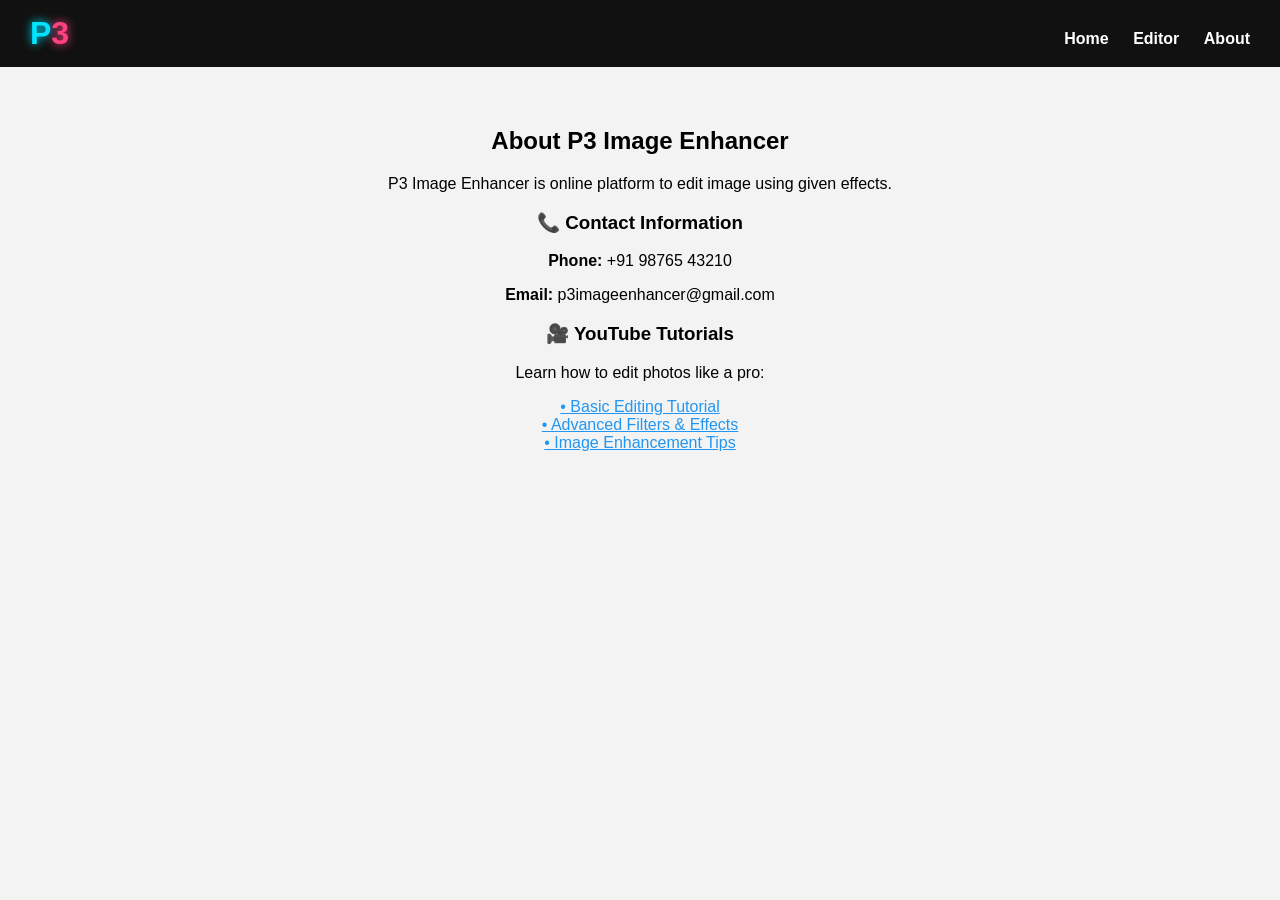
<file: P3_Picture_Perefect_Pro/about.html>
<!DOCTYPE html>
<html lang="en">
<head>
    <meta charset="UTF-8">
    <title>About P3 Image Enhancer</title>
    <link rel="stylesheet" href="style.css">
</head>
<body>

<header>
    <div class="logo">P<span>3</span></div>
    <nav>
        <a href="index.html">Home</a>
        <a href="enhance.html">Editor</a>
        <a href="about.html">About</a>
    </nav>
</header>

<section class="content">
    <h2>About P3 Image Enhancer</h2>
    <p>P3 Image Enhancer is online platform to edit image using given effects.

    <h3>📞 Contact Information</h3>
    <p><b>Phone:</b> +91 98765 43210</p>
    <p><b>Email:</b> p3imageenhancer@gmail.com</p>

    <h3>🎥 YouTube Tutorials</h3>
    <p>Learn how to edit photos like a pro:</p>
    <ul style="list-style:none; padding:0;">
        <li><a href="https://www.youtube.com/watch?v=QwZT7T-TXT0" target="_blank">• Basic Editing Tutorial</a></li>
        <li><a href="https://www.youtube.com/watch?v=F5GAf2O5lXo" target="_blank">• Advanced Filters & Effects</a></li>
        <li><a href="https://www.youtube.com/watch?v=vv7gZpV5RBc" target="_blank">• Image Enhancement Tips</a></li>
    </ul>
</section>

</body>
</html>
</file>
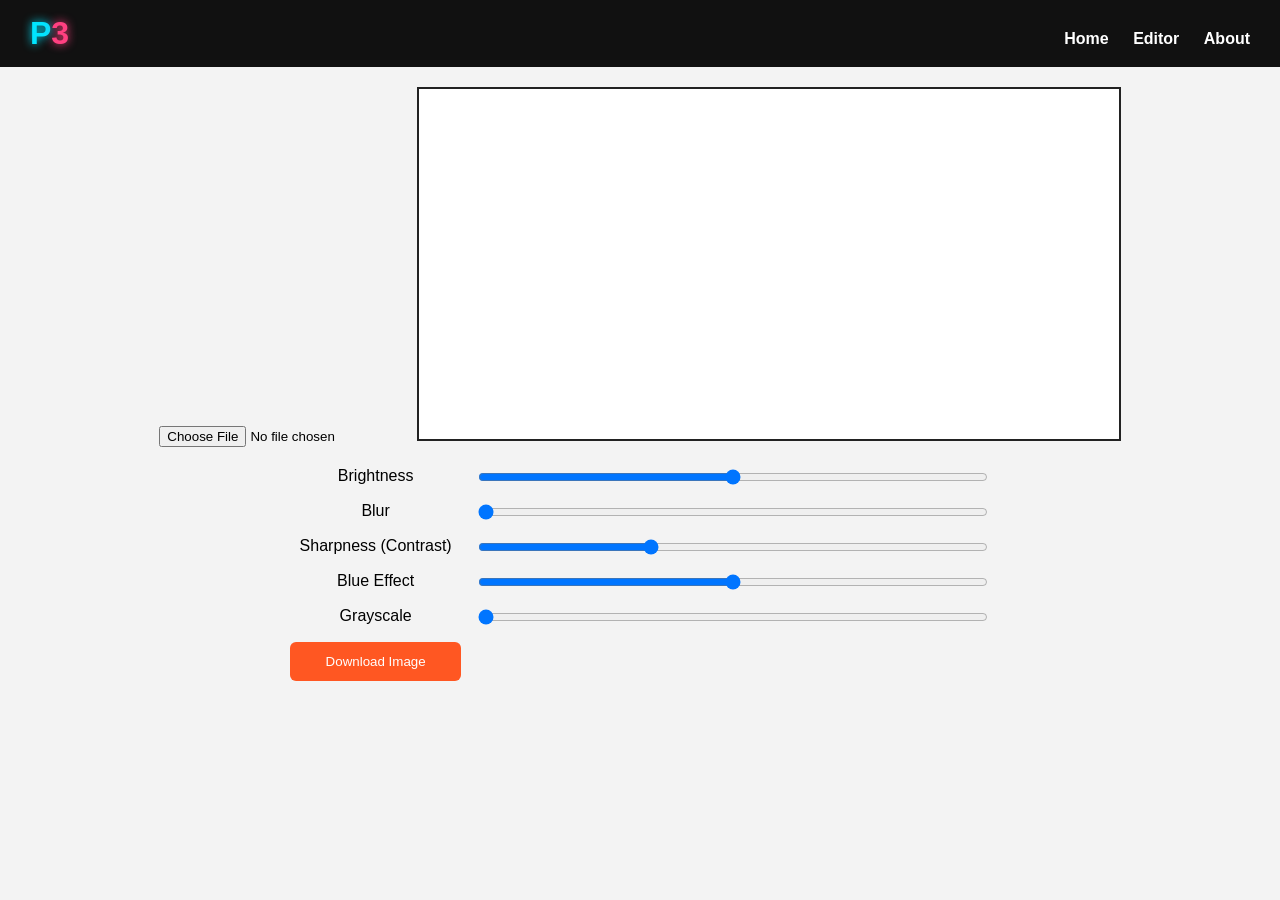
<file: P3_Picture_Perefect_Pro/enhance.html>
<!DOCTYPE html>
<html lang="en">
<head>
    <meta charset="UTF-8">
    <title>P3 Image Editor</title>
    <link rel="stylesheet" href="style.css">
</head>
<body>

<header>
    <div class="logo">P<span>3</span></div>
    <nav>
        <a href="index.html">Home</a>
        <a href="enhance.html">Editor</a>
        <a href="about.html">About</a>
    </nav>
</header>

<div class="editor-container">

    <input type="file" id="upload" accept="image/*" class="upload-btn">

    <canvas id="canvas"></canvas>

    <div class="controls">
        <label>Brightness</label>
        <input type="range" id="brightness" min="0" max="200" value="100">

        <label>Blur</label>
        <input type="range" id="blur" min="0" max="10" value="0">

        <label>Sharpness (Contrast)</label>
        <input type="range" id="sharpness" min="50" max="200" value="100">

        <label>Blue Effect</label>
        <input type="range" id="blue" min="0" max="200" value="100">

        <label>Grayscale</label>
        <input type="range" id="gray" min="0" max="100" value="0">

        <button id="downloadBtn" class="btn">Download Image</button>
    </div>

</div>

<script src="P3.js"></script> <!-- to fetch js code from js file-->

</body>
</html>
</file>
<file: P3_Picture_Perefect_Pro/style.css>
/* ---------- GLOBAL ---------- */
body {
    margin: 0;
    font-family: Arial, sans-serif;
    background: #f3f3f3;
    overflow-x: hidden;
}

header {
    background: #111;
    color: white;
    display: flex;
    justify-content: space-between;
    padding: 15px 30px;
    align-items: center;
    flex-wrap: wrap;
}

/* Logo */
.logo {
    font-size: 32px;
    font-weight: bold;
    color: #00e5ff;
    text-shadow: 0 0 10px #00e5ff;
}
.logo span {
    color: #ff4081;
    text-shadow: 0 0 10px #ff4081;
}

/* Nav */
nav a {
    color: white;
    text-decoration: none;
    margin-left: 20px;
    font-weight: bold;
    display: inline-block;
}

nav {
    margin-top: 10px;
}

/* ---------- SLIDESHOW ---------- */
.slideshow {
    width: 100%;
    height: 60vh;
    max-height: 500px;
    position: relative;
    overflow: hidden;
}
.slide {
    width: 100%;
    height: 100%;
    position: absolute;
    opacity: 0;
    object-fit: cover;
    transition: opacity 1.5s;
}
.slide.active {
    opacity: 1;
}

/* ---------- HERO TEXT ---------- */
.hero-text {
    text-align: center;
    padding: 40px 20px;
}
.hero-text h1 {
    font-size: 40px;
}
.hero-text p {
    font-size: 20px;
}

.btn {
    padding: 12px 25px;
    background: #ff5722;
    color: white;
    text-decoration: none;
    border-radius: 6px;
    border: none;
    cursor: pointer;
}

/* ---------- EDITOR PAGE ---------- */
.editor-container {
    width: 95%;
    margin: auto;
    text-align: center;
    padding: 20px 0;
}

canvas {
    width: 100%;
    max-width: 700px;
    border: 2px solid #222;
    background: white;
}

.controls {
    margin: 20px auto;
    width: 100%;
    max-width: 700px;
    display: grid;
    grid-template-columns: 1fr 3fr;
    gap: 15px;
}

/* ---------- ABOUT PAGE ---------- */
.content {
    padding: 40px 20px;
    text-align: center;
}

.content a {
    color: #2196f3;
}

/* ---------- RESPONSIVE BREAKPOINTS ---------- */

/* Tablets */
@media(max-width: 768px) {
    nav {
        text-align: center;
        width: 100%;
    }

    .controls {
        grid-template-columns: 1fr;
        text-align: left;
    }
}

/* Mobile */
@media(max-width: 520px) {
    .hero-text h1 {
        font-size: 28px;
    }
    .hero-text p {
        font-size: 16px;
    }

    .logo {
        font-size: 26px;
    }

    nav a {
        margin: 0 10px;
        font-size: 14px;
    }
}
</file>
